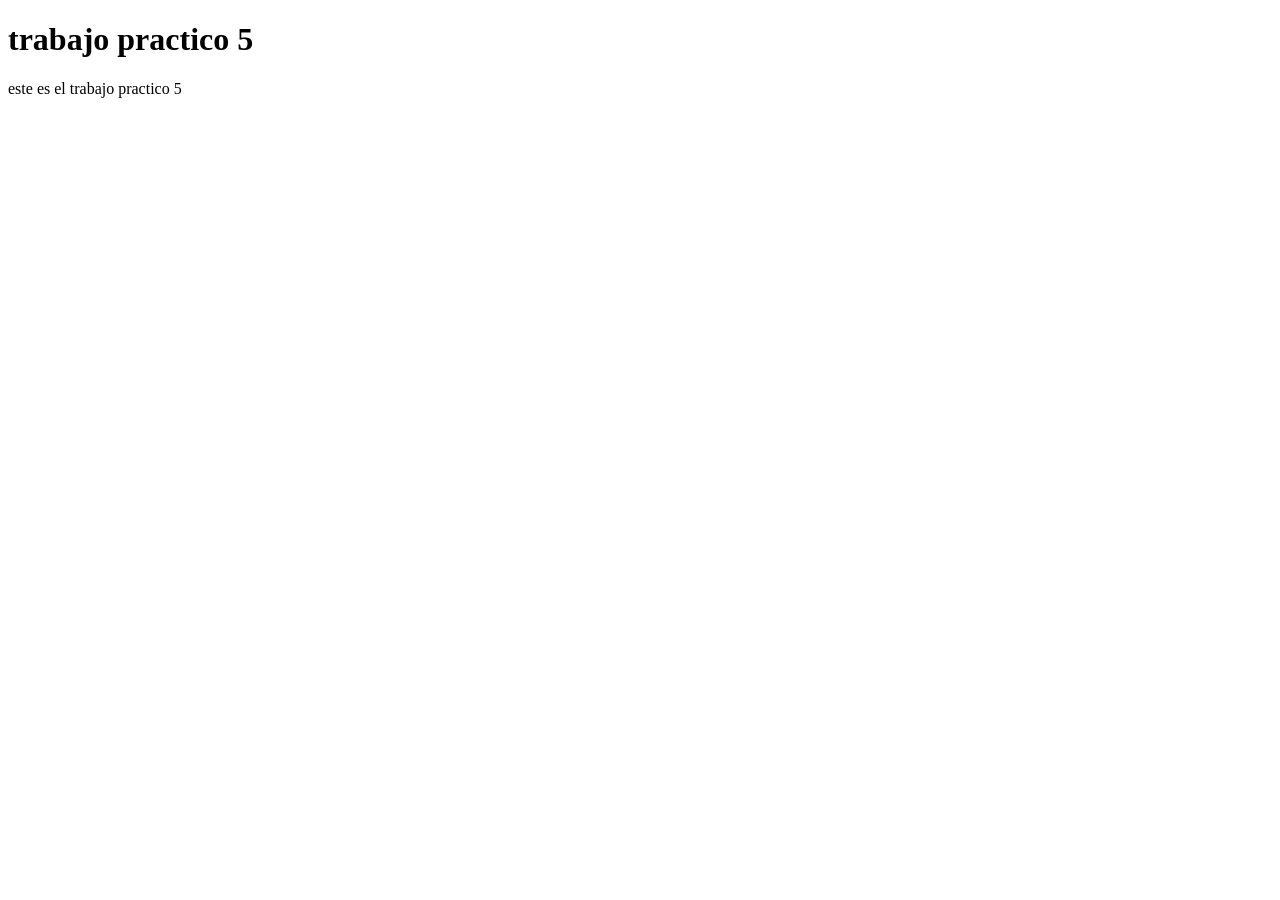
<file: TP5/index.html>
<!DOCTYPE html>
<html lang="en">
<head>
    <meta charset="UTF-8">
    <meta http-equiv="X-UA-Compatible" content="IE=edge">
    <meta name="viewport" content="width=, initial-scale=1.0">
    <title>Document</title>
    <link rel="style.ccs" href="">
</head>
<body>
    <h1>trabajo practico 5</h1>
<p>este es el trabajo practico 5</p>
</body>
<script src="app.js"></script>
</html>
</file>
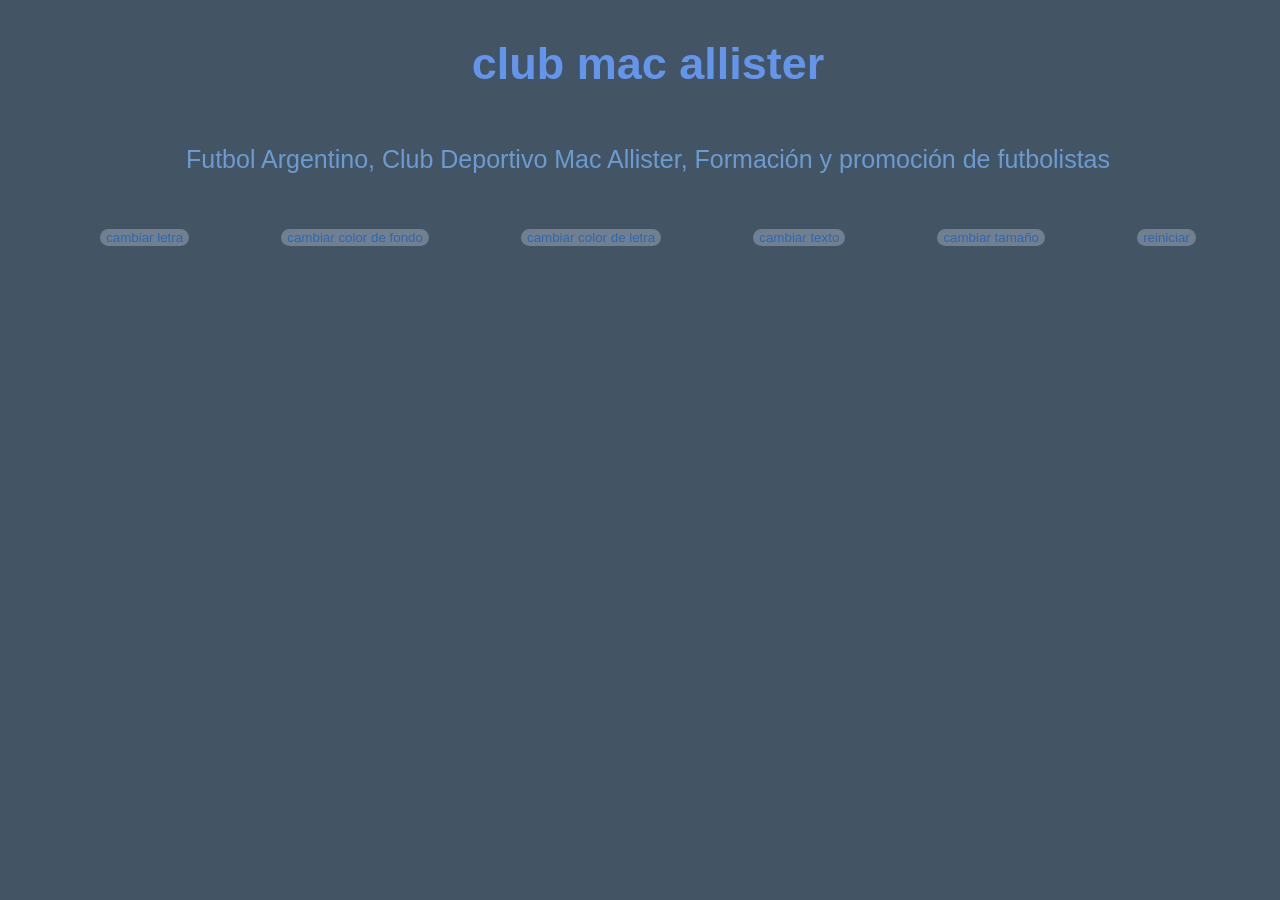
<file: TP6/index.html>
<!DOCTYPE html>
<html lang="en">
<head>
    <meta charset="UTF-8">
    <meta http-equiv="X-UA-Compatible" content="IE=edge">
    <meta name="viewport" content="width=device-width, initial-scale=1.0">
<title>document</title> <link rel="stylesheet" href="style.css">
</head>
<body>
   
    <h1>club mac allister</h1>
    <p id="parrafo1">Futbol Argentino, Club Deportivo Mac Allister, Formación y promoción de futbolistas</p>
    <div>
    <button id="boton1">cambiar letra</button>
    <button id="boton2">cambiar color de fondo</button>
    <button id="boton3">cambiar color de letra</button>
    <button id="boton4">cambiar texto</button>
    <button id="boton5">cambiar tamaño</button>
    <button id="boton6">reiniciar</button>
    </div>
</body>
<script src=app.js></script>
</html>
</file>
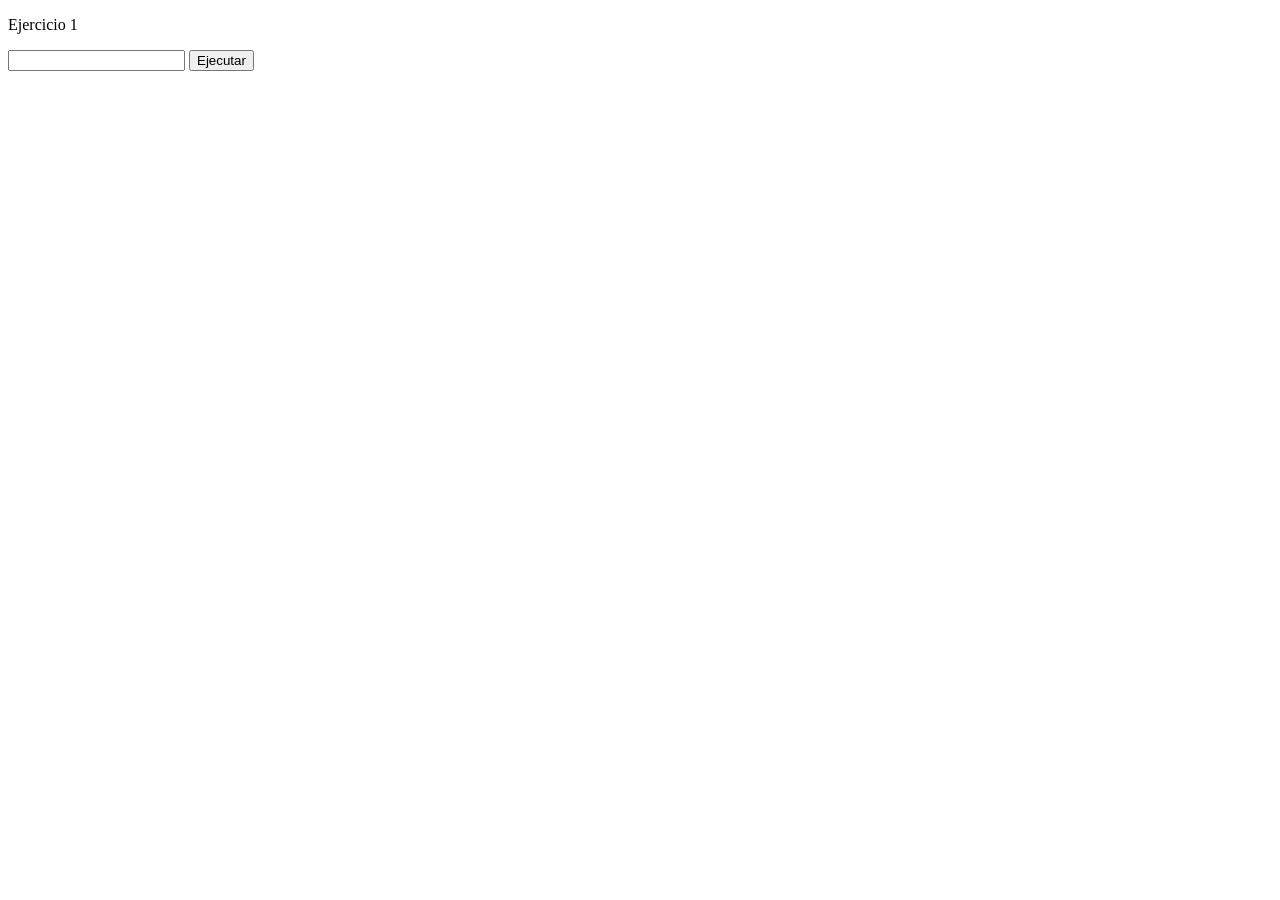
<file: TP8/index.html>
<!DOCTYPE html>
<html lang="en">
<head>
    <meta charset="UTF-8">
    <meta name="viewport" content="width=device-width, initial-scale=1.0">
    <title>Document</title>
</head>
<body>
    
    <p id="ej1">Ejercicio 1</p>
    <input type="text" name="" id="inputEj1">
    <button id="botonEj1">Ejecutar</button>

</body>
</html>
</file>
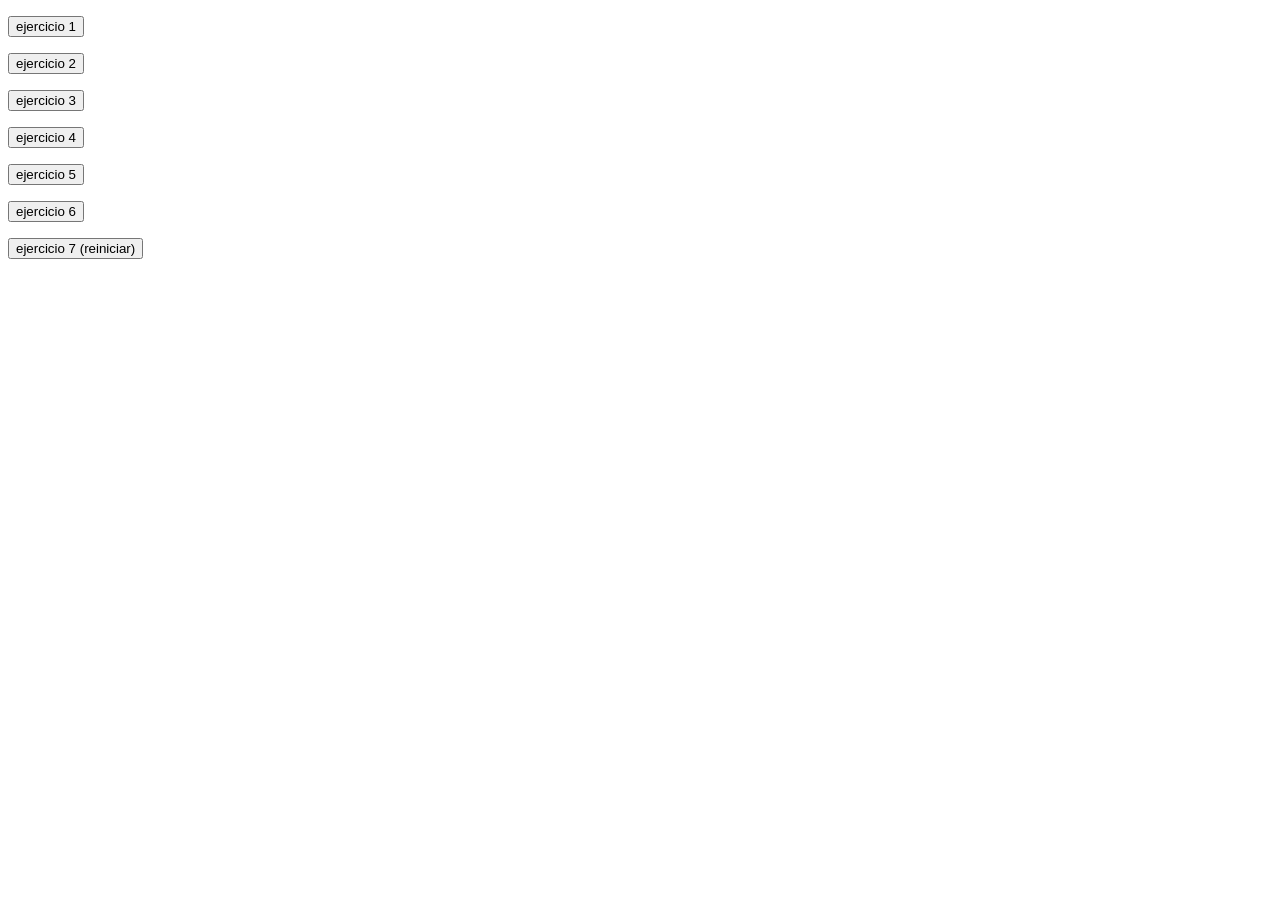
<file: TP9/index.html>
<!DOCTYPE html>
<html lang="en">
<head>
  <meta charset="UTF-8">
  <meta name="viewport" content="width=device-width, initial-scale=1.0">
  <title>Document</title>
</head>
<body>
  <p id="ejer1"></p>
  <button>ejercicio 1</button>
  <p id="ejer2"></p>
  <button>ejercicio 2</button>
  <p id="ejer3"></p>
  <button>ejercicio 3</button>
  <p id="ejer4"></p>
  <button>ejercicio 4</button>
  <p id="ejer5"></p>
  <button>ejercicio 5</button>
  <p id="ejer6"></p>
  <button id="b6">ejercicio 6</button>
  <p id="ejer7"></p>
  <button id="b7">ejercicio 7 (reiniciar)</button>
</body>
</html>
</file>
<file: TP6/style.css>
body{
    background-color: rgb(67, 85, 100);
    font-family: 'Franklin Gothic Medium', 'Arial Narrow', Arial, sans-serif;
    width: 100%;
    display: flex;
    flex-direction: column;
    justify-content: start;
    align-items: center;
}
div{
    padding: 15px;
    margin: 15px;
    width: 100%;
    display: flex;
    flex-direction: row;
    justify-content: center;
    justify-content: space-evenly;
    align-items: center;
}
#parrafo1{
 font-size: 25px;
color: rgb(107, 155, 209);
}
button{
background-color: slategray;
color: rgb(46, 103, 177);
border: rgb(174, 146, 211);
border-radius: 15px;
transition: 2s;
}
button:hover{
background-color: rgb(139, 121, 204);
transform: rotate(10deg);
transition: 5s;
}
h1{
    font-family: 'Franklin Gothic Medium', 'Arial Narrow', Arial, sans-serif;
    font-size: 45px;
    color: cornflowerblue;
}
</file>
